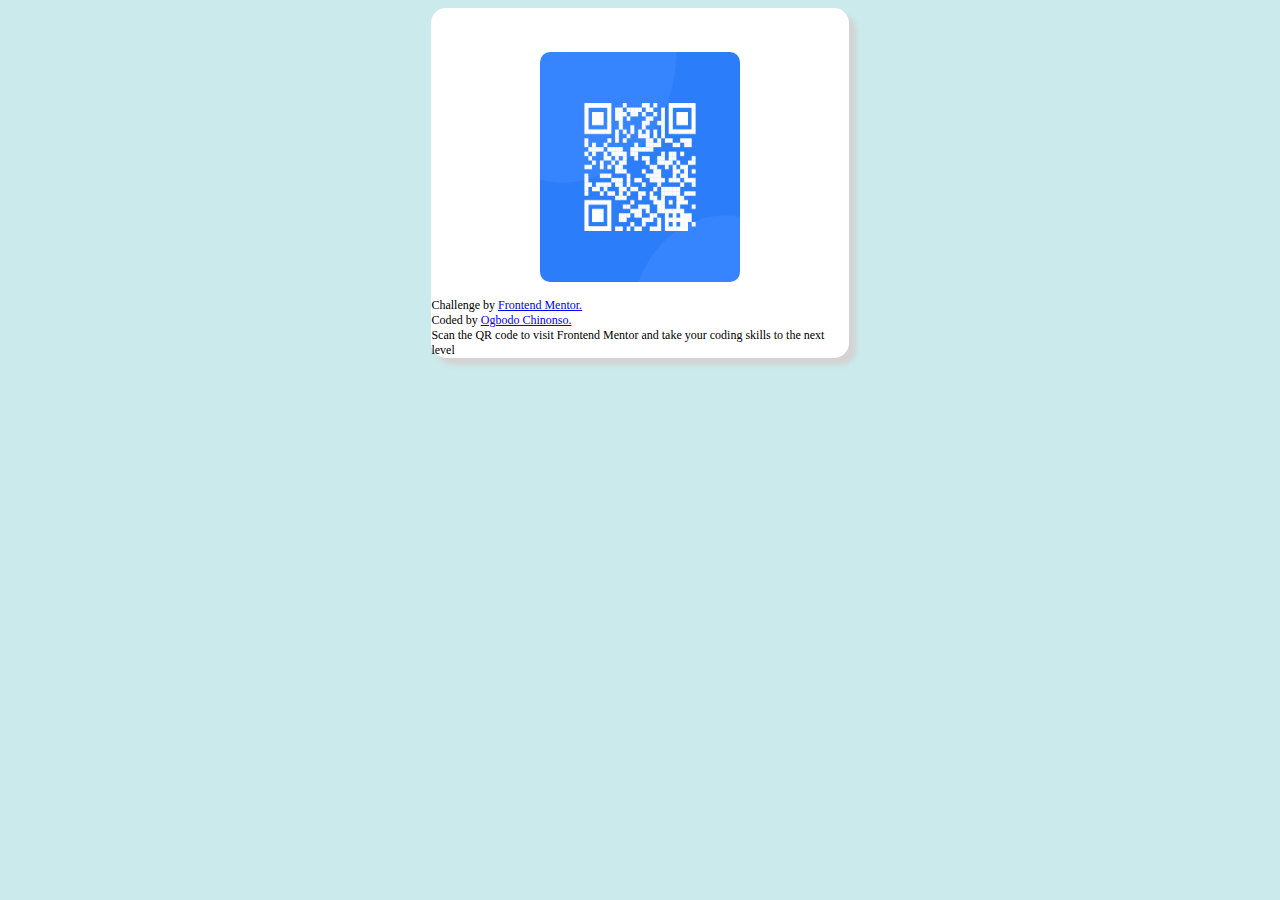
<file: qr-code-component-main/index.html>
<!DOCTYPE html>
<html lang="en">
<head>
  <meta charset="UTF-8">
  <meta name="viewport" content="width=device-width, initial-scale=1.0"> <!-- displays site properly based on user's device -->

  <link rel="icon" type="image/png" sizes="32x32" href="./images/favicon-32x32.png">
  <link rel="stylesheet" href="qr-code-css.css">
  <link rel="preconnect" href="https://fonts.googleapis.com">
<link rel="preconnect" href="https://fonts.gstatic.com" crossorigin>
<link href="https://fonts.googleapis.com/css2?family=Outfit:wght@100..900&display=swap" rel="stylesheet">
  
  <title>Frontend Mentor | QR code component</title>

  <!-- Feel free to remove these styles or customise in your own stylesheet 👍 -->

</head>
<body>
  <div class="qr-code-container">
    <div>
      <img src="images/image-qr-code.png">
    </div>
    <p>
      Challenge by 
          <a href="https://www.frontendmentor.io?ref=challenge" target="_blank" class="'attribution">
              Frontend Mentor.</a><br />
               Coded by 
          <a href="#">Ogbodo Chinonso.</a><br />
        Scan the QR code to visit Frontend Mentor and take your coding skills to the next level
      </p>
      </div>
</body>
</html>
</file>
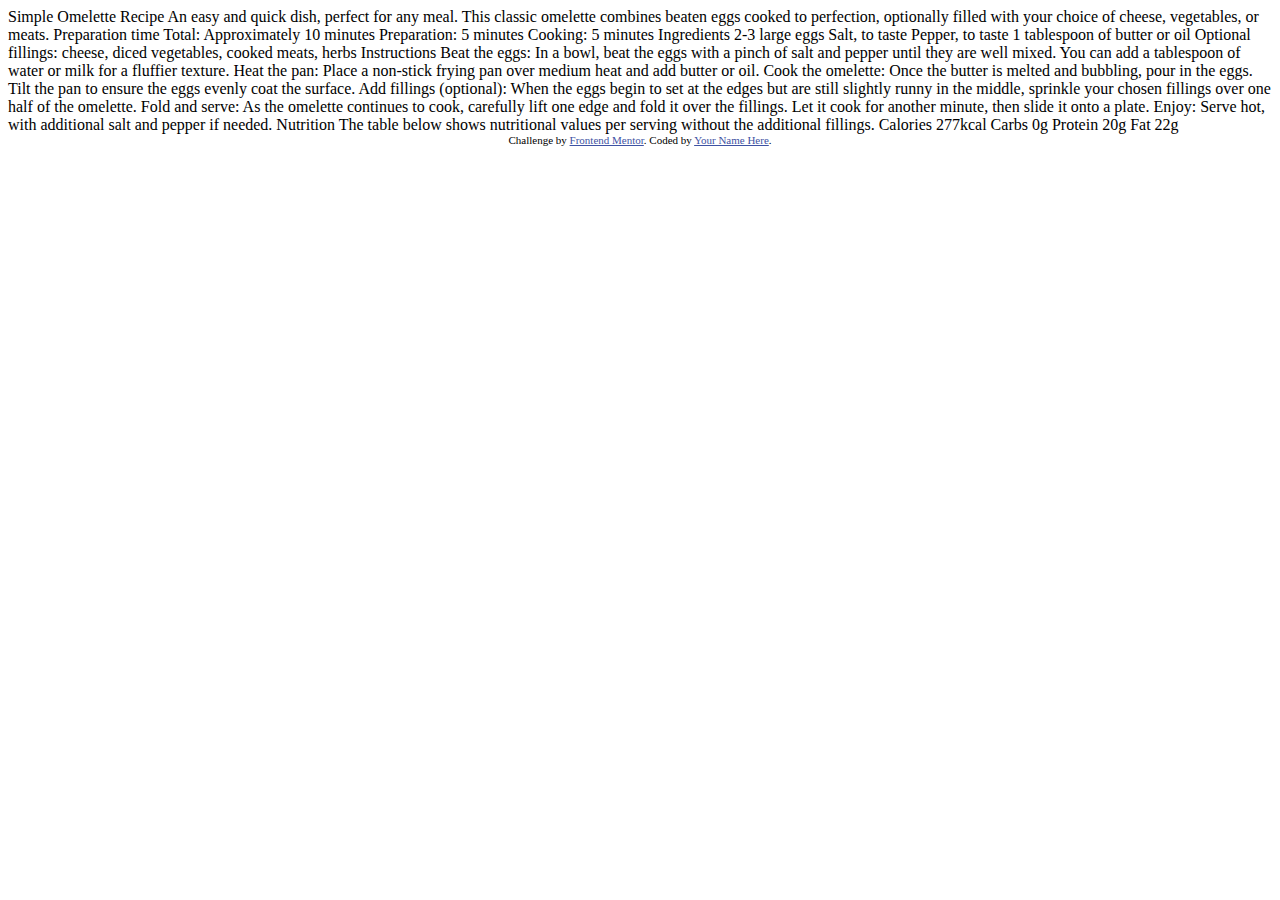
<file: recipe-page-main/index.html>
<!DOCTYPE html>
<html lang="en">
<head>
  <meta charset="UTF-8">
  <meta name="viewport" content="width=device-width, initial-scale=1.0"> <!-- displays site properly based on user's device -->

  <link rel="icon" type="image/png" sizes="32x32" href="./assets/images/favicon-32x32.png">
  
  <title>Frontend Mentor | Recipe page</title>

  <!-- Feel free to remove these styles or customise in your own stylesheet 👍 -->
  <style>
    .attribution { font-size: 11px; text-align: center; }
    .attribution a { color: hsl(228, 45%, 44%); }
  </style>
</head>
<body>

  Simple Omelette Recipe

  An easy and quick dish, perfect for any meal. This classic omelette combines beaten eggs cooked 
  to perfection, optionally filled with your choice of cheese, vegetables, or meats.

  Preparation time

  Total: Approximately 10 minutes
  Preparation: 5 minutes
  Cooking: 5 minutes

  Ingredients

  2-3 large eggs
  Salt, to taste
  Pepper, to taste
  1 tablespoon of butter or oil
  Optional fillings: cheese, diced vegetables, cooked meats, herbs

  Instructions

  Beat the eggs: In a bowl, beat the eggs with a pinch of salt and pepper until they are well mixed. 
  You can add a tablespoon of water or milk for a fluffier texture.

  Heat the pan: Place a non-stick frying pan over medium heat and add butter or oil.

  Cook the omelette: Once the butter is melted and bubbling, pour in the eggs. Tilt the pan to ensure 
  the eggs evenly coat the surface.

  Add fillings (optional): When the eggs begin to set at the edges but are still slightly runny in the 
  middle, sprinkle your chosen fillings over one half of the omelette.

  Fold and serve: As the omelette continues to cook, carefully lift one edge and fold it over the 
  fillings. Let it cook for another minute, then slide it onto a plate.

  Enjoy: Serve hot, with additional salt and pepper if needed.

  Nutrition

  The table below shows nutritional values per serving without the additional fillings.

  Calories
  277kcal

  Carbs
  0g

  Protein
  20g

  Fat
  22g
  
  <div class="attribution">
    Challenge by <a href="https://www.frontendmentor.io?ref=challenge" target="_blank">Frontend Mentor</a>. 
    Coded by <a href="#">Your Name Here</a>.
  </div>
</body>
</html>
</file>
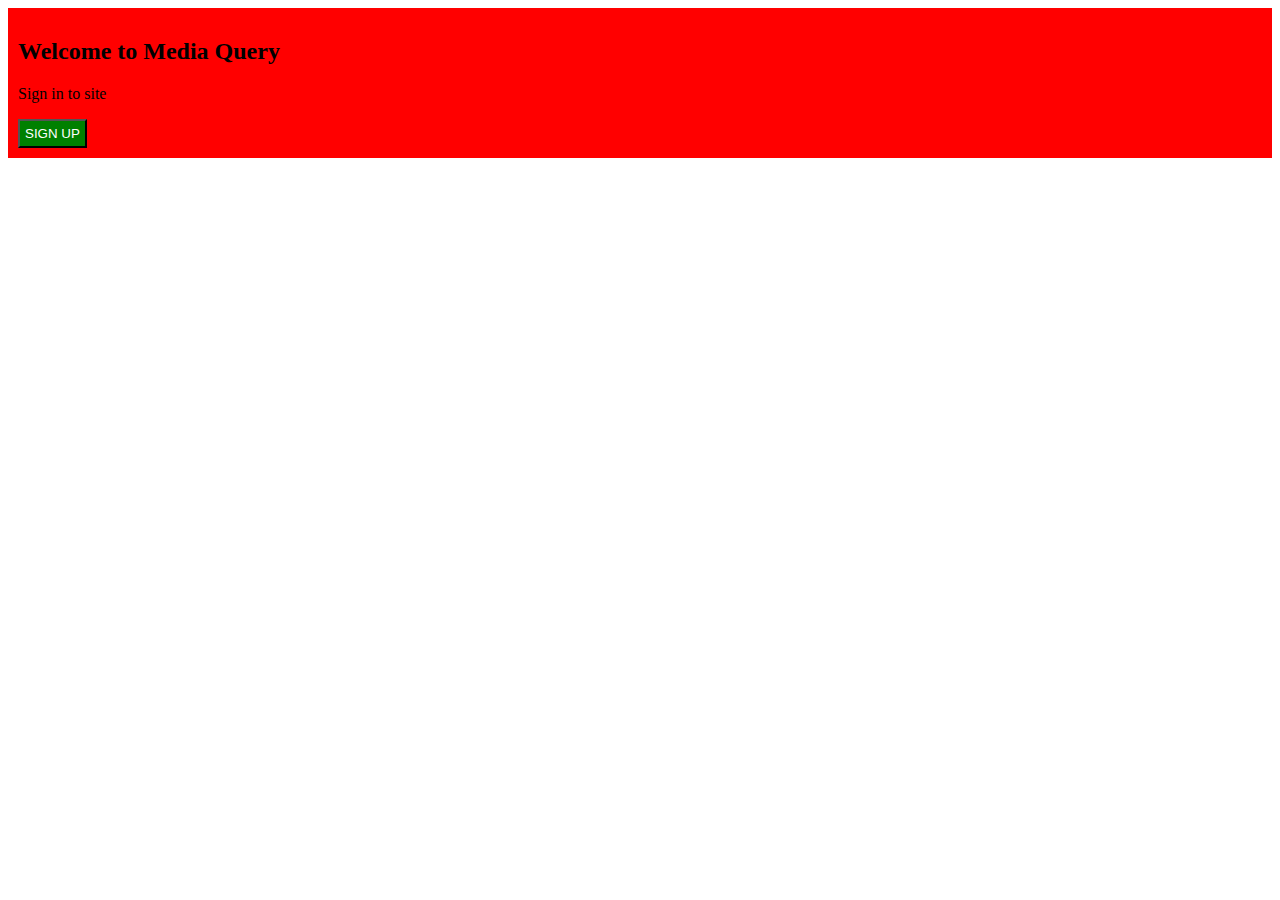
<file: qr-code-component-main/media-query.html>
<!DOCTYPE html>
<html>
  <head>
    <title>
      Learn Media Query
    </title>
    <style>
      div{
        background-color: slategray;
        padding: 10px;

      }
      button{
        text-transform: uppercase;
        padding: 5px;
        background-color: green;
        color: white;
      }
      h1{
        color: black;
      }
      @media (min-width: 540px){
        div{
          background-color: red;
        }
      }
    </style>
    <body>
      <div>  
        <h2>Welcome to Media Query</h2>
        <p>Sign in to site</p>
        <button>SIGN UP</button>
      </div>
    </body>
  </head>
</html>
</file>
<file: qr-code-component-main/qr-code-css.css>
body{
      background-color: rgb(203, 234, 235);
      display: flex;
      justify-content: center;
    }
    .qr-code-container{
      display: flex;
      justify-content: center;
      align-items: center;
      height: 350px;
      background-color: white;  
      flex-direction: column; 
      border: 1px hidden;
      box-shadow: 7px 7px 5px lightgray;
      border-radius: 15px;
      width: 33%;
    }
    .qr-code-container p{
      height: 5px;
      font-size: 12px;
    }
   
    img{
      width: 200px;
       border: 1px hidden;
      border-radius: 10px;
      height: 230px;
    }
</file>
